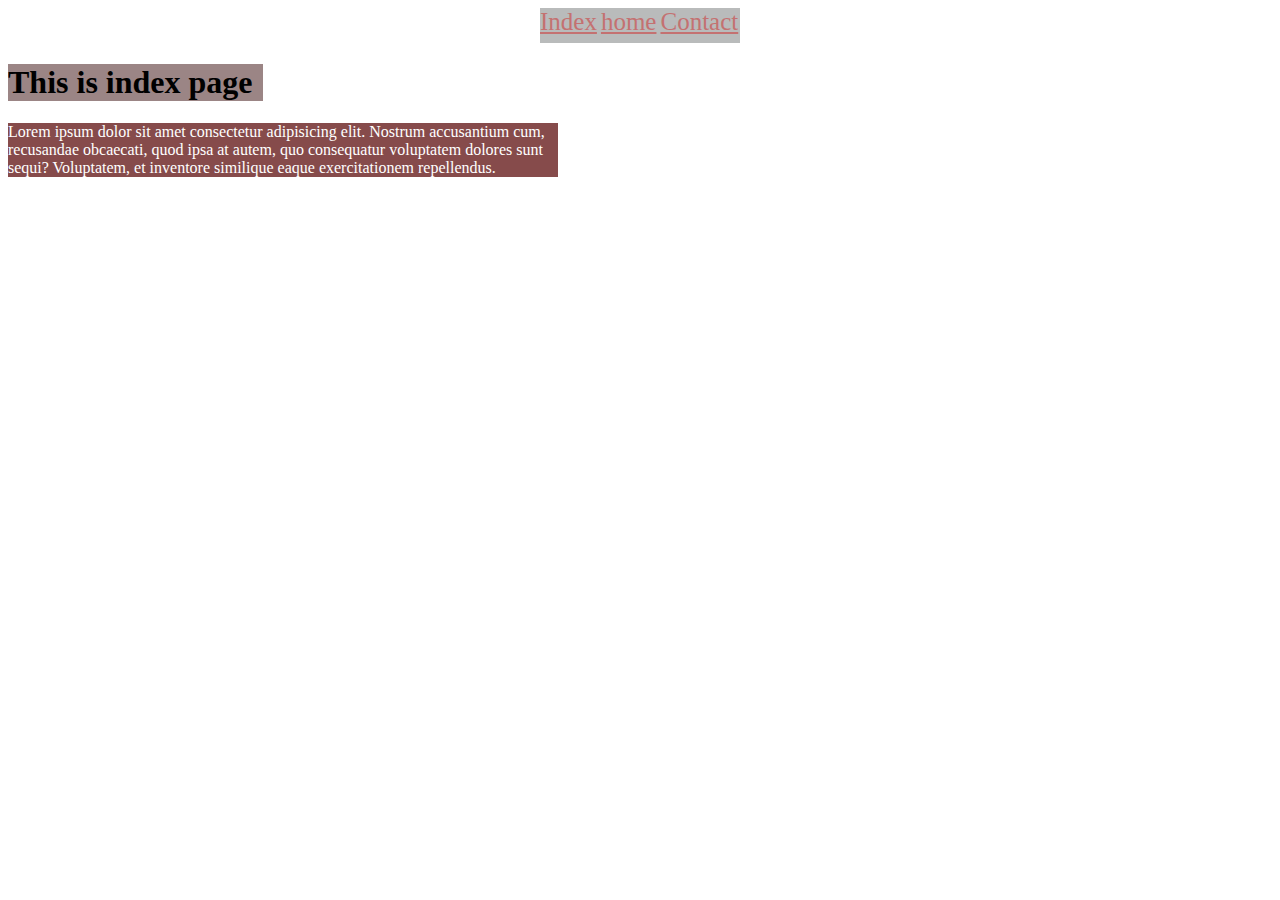
<file: index.html>
<html >
<head>
    <link href="css/main.css"rel="stylesheet">
 
    <title>Task 6</title>
</head>
<body>
    <div class="nav">
        <a href="index.html">Index</a>
        <a href="home.html">home</a>
        <a href="contact.html">Contact</a>
    </div>

    <h1 class="title">This is index page</h1>
    <p class="para">Lorem ipsum dolor sit amet consectetur adipisicing elit.
         Nostrum accusantium cum, recusandae obcaecati, quod ipsa at autem, 
         quo consequatur voluptatem dolores sunt sequi? Voluptatem, 
        et inventore similique eaque exercitationem repellendus.</p>
    
</body>
</html>
</file>
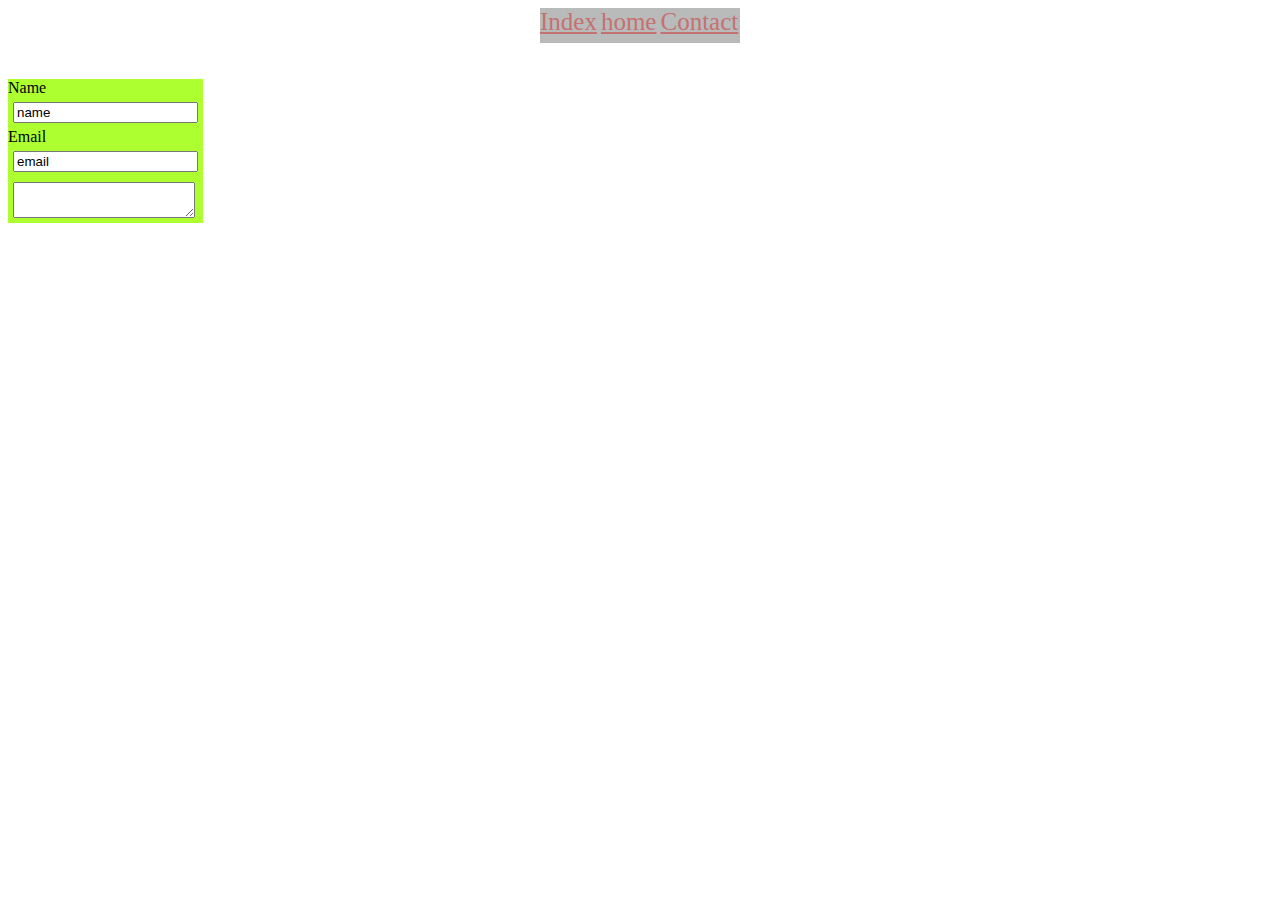
<file: contact.html>
<html>

<head>
    <link href="css/main.css" rel="stylesheet">

    <title>Task 6</title>
</head>

<body>
    <div class="nav">
        <a href="index.html">Index</a>
        <a href="home.html">home</a>
        <a href="contact.html">Contact</a>
    </div>
    <br><br>
    <form class="fo" action="" method="">
    <label>Name</label>
    <input class="in" type="text" placeholder="Enter your name" value="name">

    <label>Email</label>
    <input  class="in" type="email" placeholder="Enter your email" value="email">

    <textarea class="area"></textarea>

  </form>
  <br><br>
  <iframe src="https://www.google.com/maps/embed?pb=!1m18!1m12!1m3!1d57521.48238762041!2d32.69036679383031!3d25.701356295327297!2m3!1f0!2f0!3f0!3m2!1i1024!2i768!4f13.1!3m3!1m2!1s0x144915cf52cd95cd%3A0xe0f5dd2b8b1c0e96!2z2KfZhNij2YLYtdix2Iwg2YXYr9mK2YbYqSDYp9mE2KPZgti12LHYjCDYp9mE2KPZgti12LE!5e0!3m2!1sar!2seg!4v1628724033363!5m2!1sar!2seg"
   width="600" height="450" style="border:0;"
   allowfullscreen="" loading="lazy"></iframe>




</body>

</html>
</file>
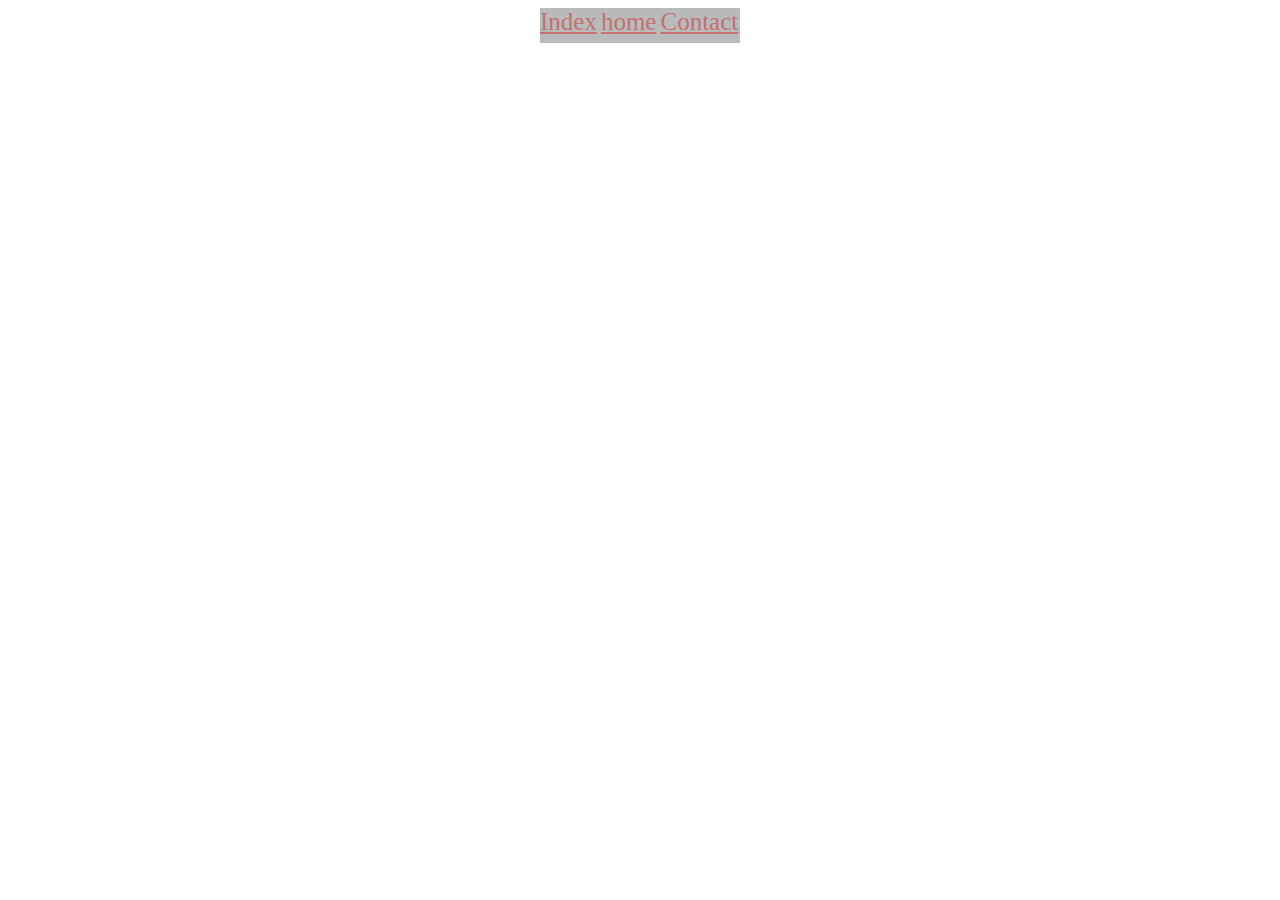
<file: home.html>
<html >
<head>
    <link href="css/main.css"rel="stylesheet">
 
    <title>Task 6</title>
</head>
<body>
    <div class="nav">
        <a href="index.html">Index</a>
        <a href="home.html">home</a>
        <a href="contact.html">Contact</a>
    </div>

    <iframe width="560" height="315" src="https://www.youtube.com/embed/18LJ7Ickn1s?rel=0"
    
     title="YouTube video player" frameborder="0"
      allow="accelerometer; autoplay; clipboard-write; encrypted-media; gyroscope; picture-in-picture"
     allowfullscreen></iframe>
    
</body>
</html>
</file>
<file: css/main.css>
.nav{
    background-color: rgb(185, 187, 187);
    margin: auto;
    width: 200px;
    height: 35px;
    
}
a{
    color: rgb(196, 113, 113);
   font-size: 25px;
   
}
.title{
    background-color: rgb(155, 133, 133);
    width: 255px;
   
}
.para{
    background-color: rgb(134, 75, 75);
    width: 550px;
    color: rgb(255, 255, 255);
  
}
.fo{
    background-color: greenyellow;
    display: inline-block;
}
.in {
    display: block;
    margin: 5px;
}
.area{
    margin: 5px;

}
</file>
